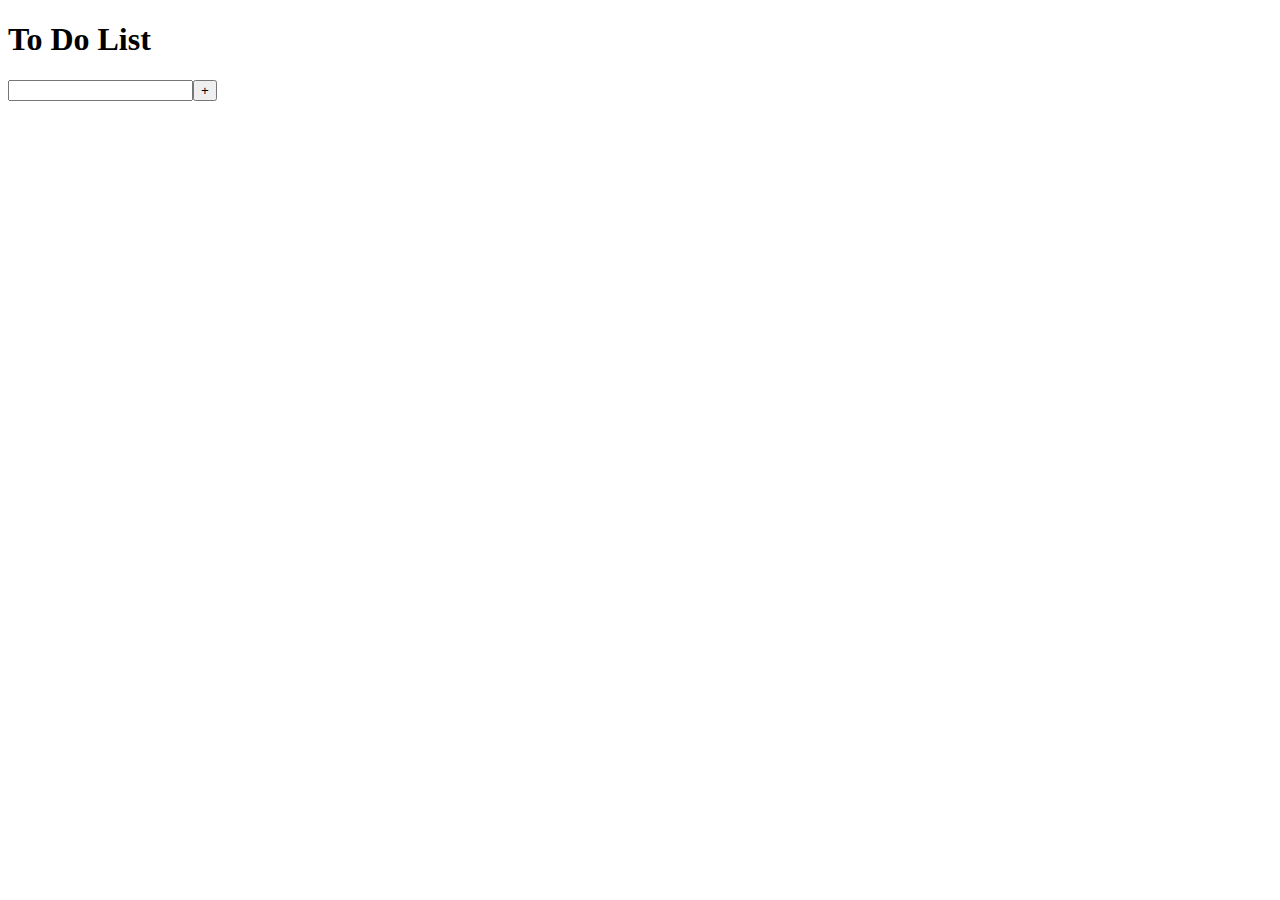
<file: Task 1:- To Do List/index.html>
<!DOCTYPE html>
<html lang="en">
<head>
    <meta charset="UTF-8">
    <meta name="viewport" content="width=device-width, initial-scale=1.0">
    <link rel="stylesheet" href="C:\Users\Dell\Desktop\LGMVIP\style.css">
    <title>To Do List</title>
</head>
<body>
    <h1>To Do List</h1>
    <div class="container">
        <input id="inputField" type="text"><button id="addToDo">+</button>
        <div class="to-dos" id="toDoContainer">
        </div>
        <! ..<input id="text" type="text"><!..<button id="submit"></button>
        
    </div>
    <script src="C:\Users\Dell\Desktop\LGMVIP\main.js"></script>
</body>
</html>
</file>
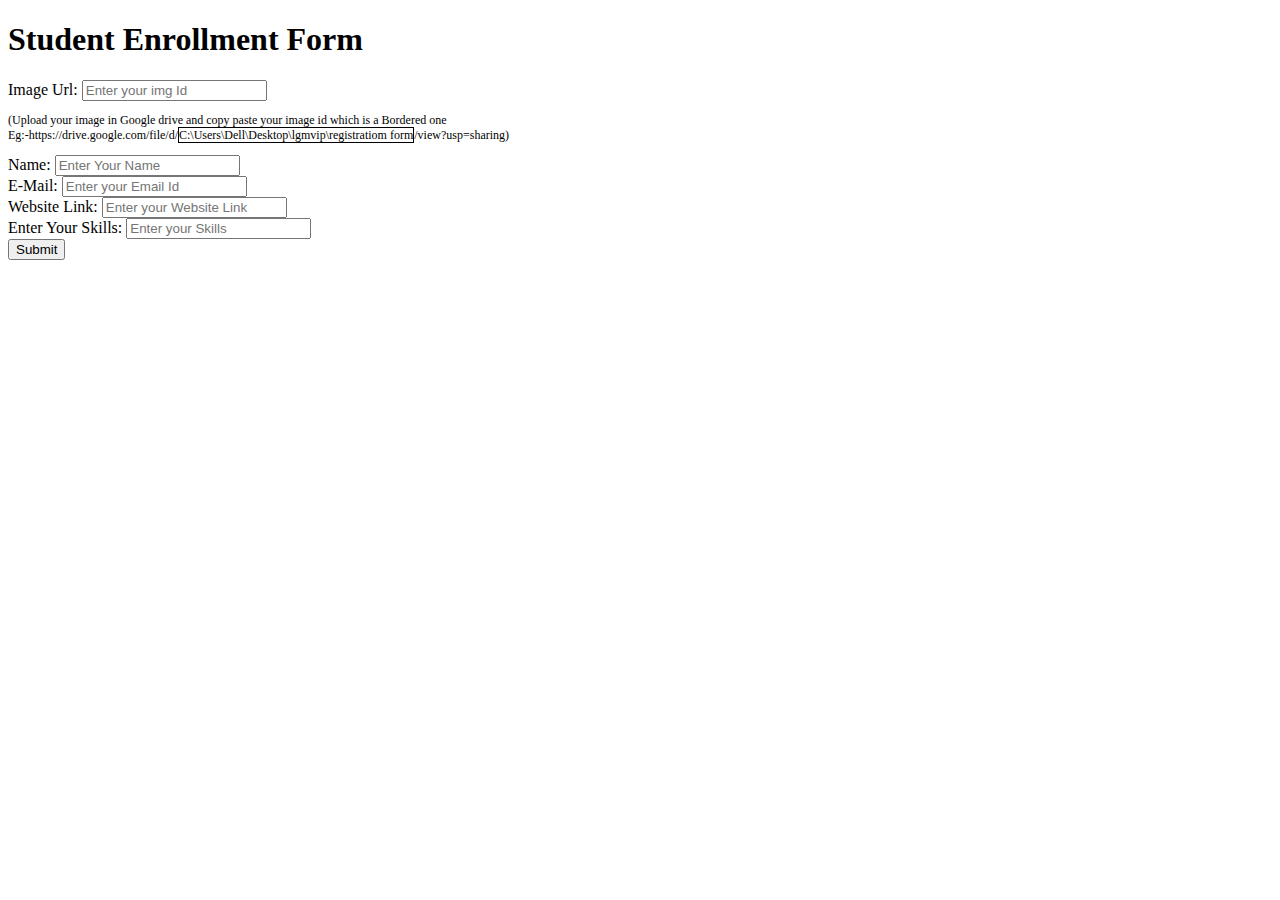
<file: Task 3:- Registration Form/index.html>
<!DOCTYPE html>
<html lang="en">
<head>
    <meta charset="UTF-8">
    <meta http-equiv="X-UA-Compatible" content="IE=edge">
    <meta name="viewport" content="width=device-width, initial-scale=1.0">
    <title>Registration Form</title>
    <link rel="stylesheet" href="C:\Users\Dell\Desktop\registratiom form\style.css">
    <link rel="preconnect" href="https://fonts.googleapis.com">
    <link rel="preconnect" href="https://fonts.gstatic.com" crossorigin>
    <link href="https://fonts.googleapis.com/css2?family=Montserrat:wght@300&display=swap" rel="stylesheet">
</head>
<body>
   <h1>Student Enrollment Form</h1>
    <div class="container">
        
       <!--Registration Form container-->
       <div class="registrationcontainer">
        <!--input fields for registration form-->

        <div class="img">
        <label>Image Url:</label>
        <input type="text" id="img" name="img" placeholder="Enter your img Id"
        img src="C:\Users\Admin\Desktop\new task 3">
        </div>
        <p style="font-size: 12px;">(Upload your image in Google drive and copy paste your image id which is a Bordered one<br>
            Eg:-https://drive.google.com/file/d/<span style="border:1px solid black;">C:\Users\Dell\Desktop\lgmvip\registratiom form</span>/view?usp=sharing)
        </p>
        <div class="name">
        <label>Name:</label>
        <input type="text" id="name" name="Name" placeholder="Enter Your Name"/>
        </div>
       
        <div class="email">
        <label>E-Mail:</label>
        <input type="email" id="email" name="Email" placeholder="Enter your Email Id"/>
        </div>
        <div class="websitelink">
        <label>Website Link:</label>
        <input type="text" id="websitelink" name="WebsiteLink" placeholder="Enter your Website Link"/>
        </div>
        <div class="skills">
        <label>Enter Your Skills:</label>
        <input type="text" id="skills" name="Skills" placeholder="Enter your Skills"/>
        </div>
        <button class="submit">Submit</button>
       </div>
       <!--Data displayed in the same screen-->
       <div class="output">
           <!--Data stored dynamically inside the container-->
           
       </div>
    </div>


    <script src="C:\Users\Dell\Desktop\registratiom form\script.js"></script>
</body>
</html>
</file>
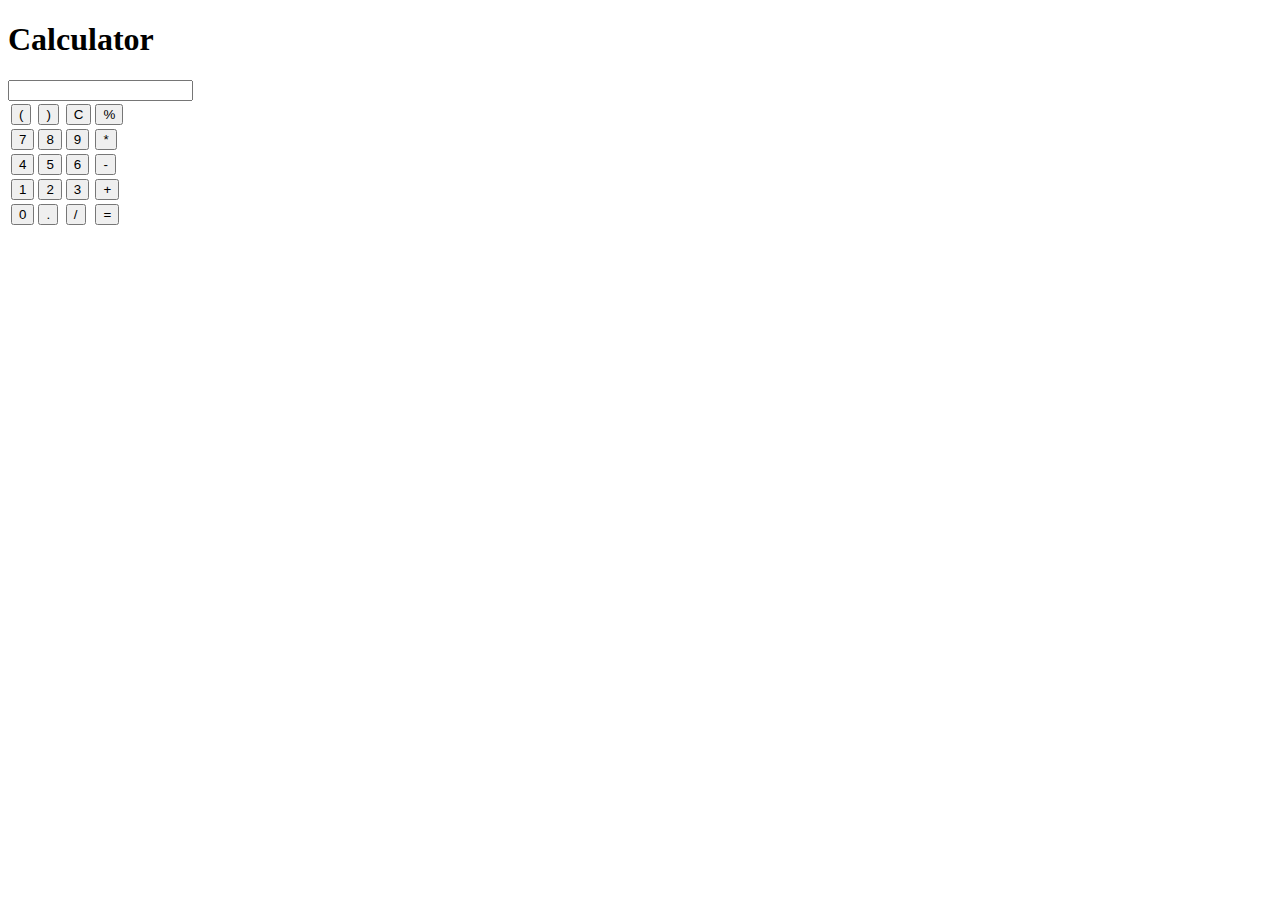
<file: Task 4:-Calculator/calculator.html>
<!DOCTYPE html>
<html lang="en">
<head>
    <meta charset="UTF-8">
    <meta http-equiv="X-UA-Compatible" content="IE=edge">
    <meta name="viewport" content="width=device-width, initial-scale=1.0">
    <link rel="stylesheet" href="C:\Users\Dell\Desktop\caculator\style.css">
    <titLe>CALCULATOR</titLe>
</head>
<body>
    <div class="container">
        <h1>Calculator</h1>
        
        <div class="Calculator">
            <input type="text" name="screen" id="screen">
        <table>
           <tr>
                <td><button>(</button></td>
                <td><button>)</button></td>
                <td><button>C</button></td>
                <td><button>%</button></td>
           </tr>
           <tr>
                <td><button>7</button></td>
                <td><button>8</button></td>
                <td><button>9</button></td>
                <td><button>*</button></td>
            </tr>  
            <tr>
                <td><button>4</button></td>
                <td><button>5</button></td>
                <td><button>6</button></td>
                <td><button>-</button></td>
           </tr>
           <tr>
                <td><button>1</button></td>
                <td><button>2</button></td>
                <td><button>3</button></td>
                <td><button>+</button></td>
            </tr>
            <tr>
                <td><button>0</button></td>
                <td><button>.</button></td>
                <td><button>/</button></td>
                <td><button>=</button></td>
            </tr>
        </table>
    </div>
    </div>
</body>
<script src="C:\Users\Dell\Desktop\caculator\index.js"></script>
</html>
</file>
